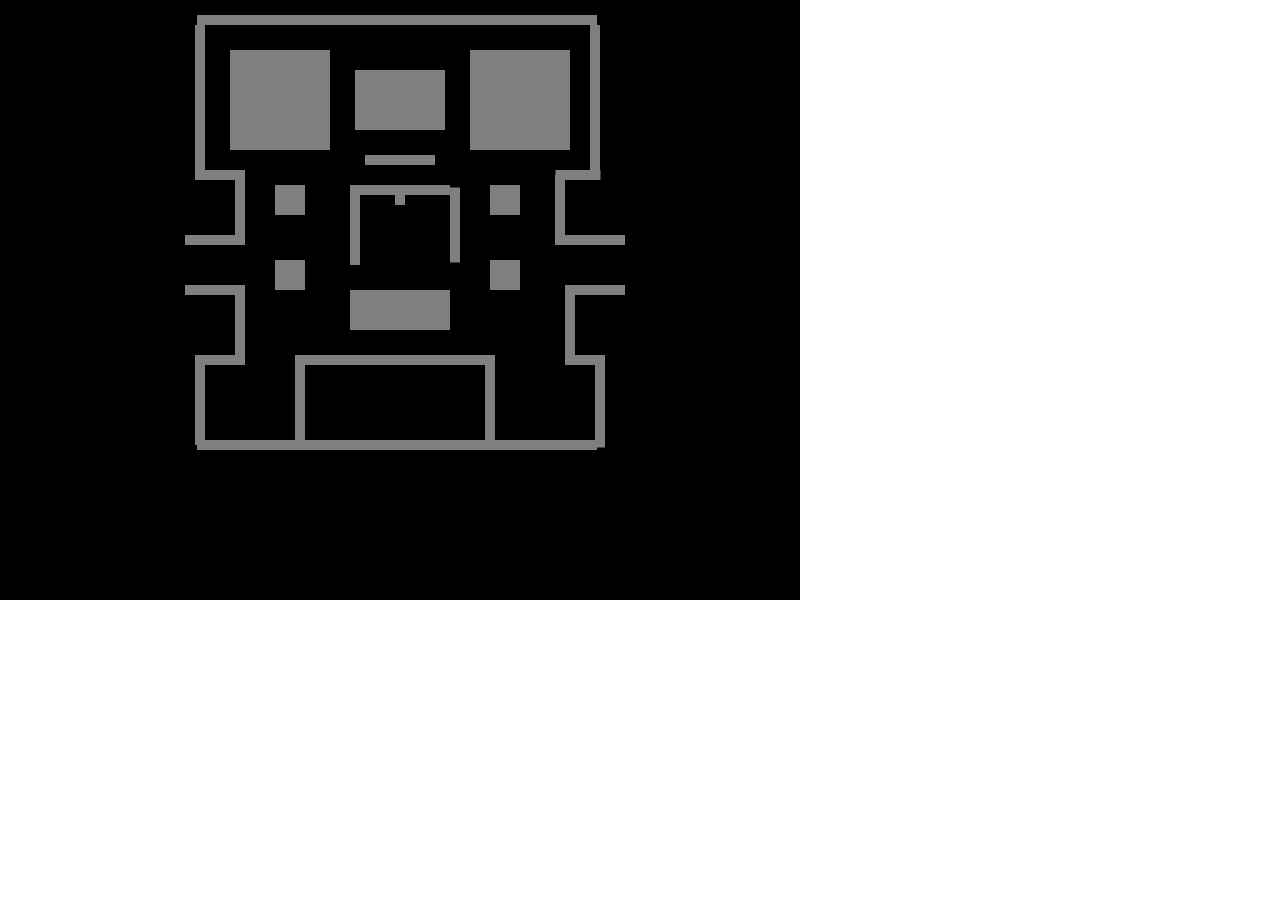
<file: index.html>
<!DOCTYPE html><html><head>
    <script src="p5.js"></script>
    <script src="p5.dom.min.js"></script>
    <script src="p5.sound.min.js"></script>
<script src="./p5.play.js"></script>
    <link rel="stylesheet" type="text/css" href="style.css">
    <meta charset="utf-8">

  </head>
  <body>
      <script src="sketch.js"></script>
  

</body></html>
</file>
<file: style.css>
html, body {
  margin: 0;
  padding: 0;
}
canvas {
  display: block;
}
</file>
